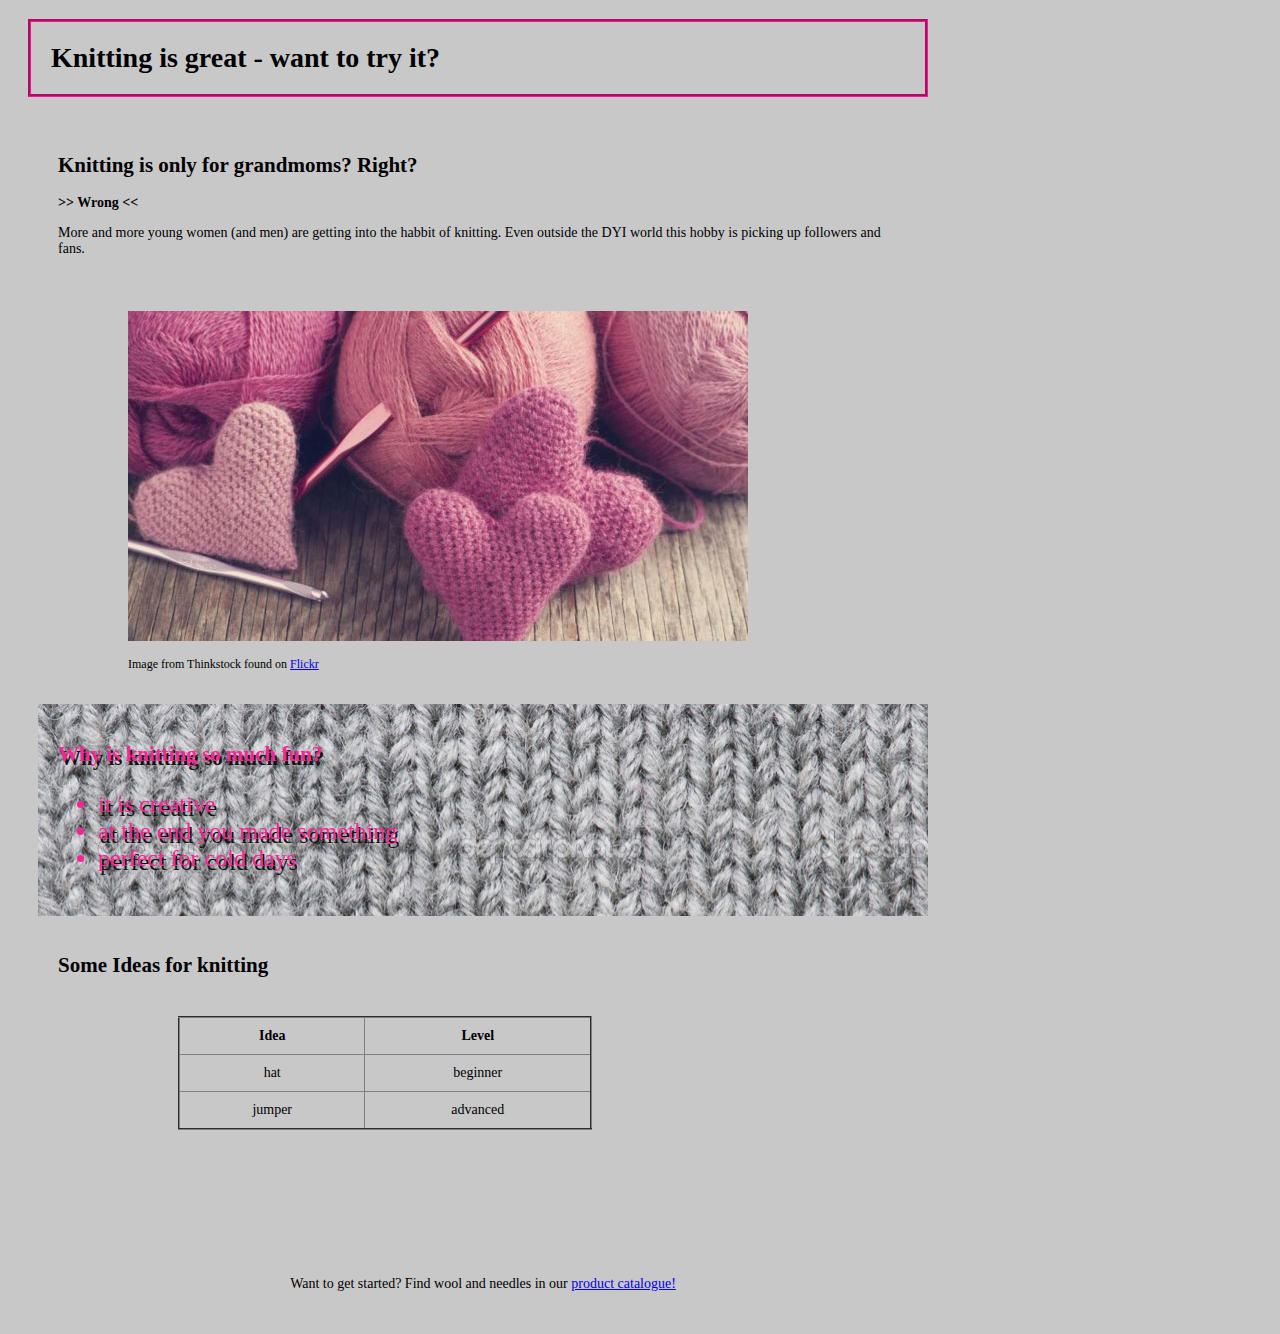
<file: index.html>
<!DOCTYPE html>
<html>
<head>
	<title>Knitting is fun | Tufisworld</title>
	<link rel="stylesheet" type="text/css" href="styles.css">
</head>
<body>
<h1>Knitting is great - want to try it?</h1>

<div>
	<h2> Knitting is only for grandmoms? Right? </h2>

	<p id="strong"> >> Wrong <<  </p> 
	<p> More and more young women (and men) are getting into the habbit of knitting. Even outside the DYI world this hobby is picking up followers and fans. </p></div>
<div class="hearts">
	<img src="knitting_hearts.jpg" alt="knitting hearts"/>
	<p id="small"> Image from Thinkstock found on <a href="http://www.irishtimes.com/life-and-style/people/the-yes-woman-clickety-clack-knitting-s-back-1.2025999">Flickr</a>
</div>

<div class="fun">
	<h2> Why is knitting so much fun? </h2>
	<ul>
		<li>it is creative</li>
		<li>at the end you made something</li>
		<li>perfect for cold days</li>
	</ul>

</div>
<div>
	<h2>Some Ideas for knitting</h2>
	<div class="hearts">
		<table border="2"> 
			<tr>
				<th>Idea</th>
				<th>Level</th>
			</tr>
			<tr>
				<td>hat</td>
				<td>beginner</td>
			</tr>
			<tr>
				<td>jumper</td>
				<td>advanced</td>
			</tr>
		</table>
	</div>
</div>
<div>
	</br></br>
</div>
<div id="center">
	<p id="center_2">Want to get started? Find wool and needles in our <a href="file:///Users/assuntacrux/Documents/knitting_folder/knitting/knitting_products.html">product catalogue!</a>
	</p>

</div>

</body>
</html>
</file>
<file: styles.css>
body {
	background:#C8C8C8;
	width: 940px;
	font-family: "Verdana";
	font-size: 14px;
}

div {
	padding: 20px;
	margin-left: 30px;
	margin-right:20px;
	border: 1px;
}

h1{
	padding: 20px;
	margin-left: 20px;
	margin-right:20px;
	border-style: groove;
	border-width: 3px;
	border-color: #FF1493;
}

#strong {
	font-weight: bold;
}

div.hearts {
	margin-left: 100px;
}

#small {
	font-size: 12px;
}

div.fun {
	background-image: url("background.jpg");
	background-color: #cccccc;
	opacity: 0.9;
	color: 	#FF1493;
	text-shadow: 2px 4px black;
}

div.fun ul{
	font-size: 24px;
}

table {
	padding: 10px;
	font-family: "verdana";
	width: 60%;
    border-collapse: collapse;
}


td {
	padding:10px;
	text-align: center }

th { 
	padding:10px; 
	font-family: bold;
}

#center {
	text-align: center
}

#center_2 {
	display: inline-block;
}

a:visited {
	color: hotpink;
}
</file>
